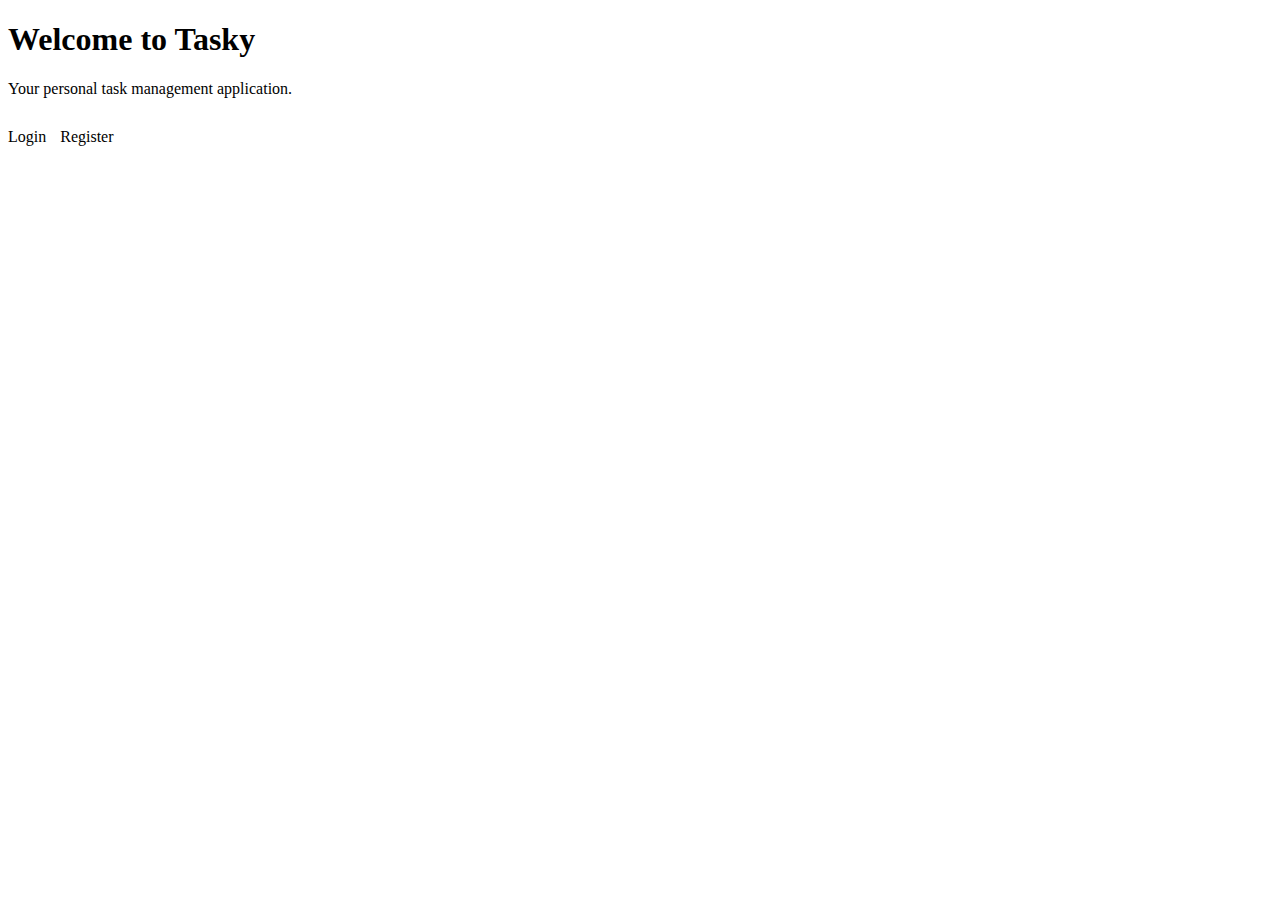
<file: src/main/resources/templates/index.html>
<!DOCTYPE html>
<html xmlns:th="http://www.thymeleaf.org">
<head>
    <title>Tasky - Home</title>
    <link rel="stylesheet" th:href="@{/css/styles.css}">
</head>
<body>
<div class="container">
    <h1>Welcome to Tasky</h1>
    <p>Your personal task management application.</p>
    <div style="margin-top: 30px;">
        <a th:href="@{/login}" class="button" style="margin-right: 10px;">Login</a>
        <a th:href="@{/register}" class="button">Register</a>
    </div>
</div>
</body>
</html>
</file>
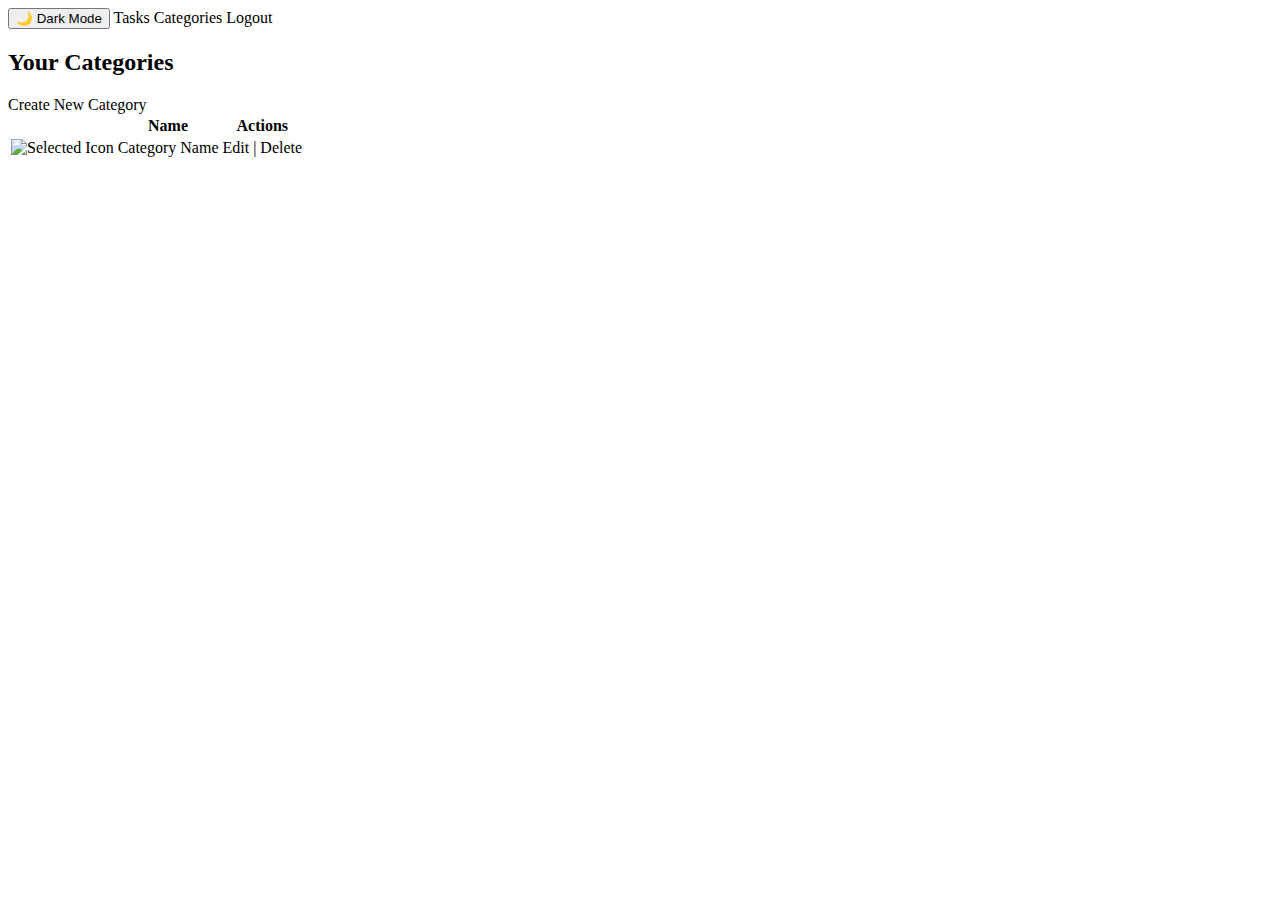
<file: src/main/resources/templates/categories.html>
<!DOCTYPE html>
<html xmlns:th="http://www.thymeleaf.org">
<head>
  <title>Tasky - Categories</title>
  <link rel="stylesheet" th:href="@{/css/styles.css}">
</head>
<body>
<!-- Navigation Bar -->
<div class="navbar">
  <button id="theme-toggle" class="theme-toggle">🌙 Dark Mode</button>
  <a th:href="@{/tasks}">Tasks</a>
  <a th:href="@{/categories}" class="button">Categories</a>
  <a th:href="@{/logout}">Logout</a>
</div>

<div class="container">
  <h2>Your Categories</h2>
  <div class="actions">
    <a th:href="@{/categories/new}" class="button">Create New Category</a>
  </div>
  <table>
    <thead>
    <tr>
      <th></th>
      <th>Name</th>
      <th>Actions</th>
    </tr>
    </thead>
    <tbody>
    <tr th:each="category : ${categories}">
      <td><img id="selected-icon" th:src="@{/icons/light/} + ${category.icon_id}" class="selected-icon" alt="Selected Icon" />
      </td>
      <td th:text="${category.name}">Category Name</td>
      <td>
        <a th:href="@{'/categories/edit/' + ${category.id}}">Edit</a> |
        <a th:href="@{'/categories/delete/' + ${category.id}}">Delete</a>
      </td>
    </tr>
    </tbody>
  </table>
</div><script th:src="@{/js/theme-toggle.js}"></script>

</body>
</html>
</file>
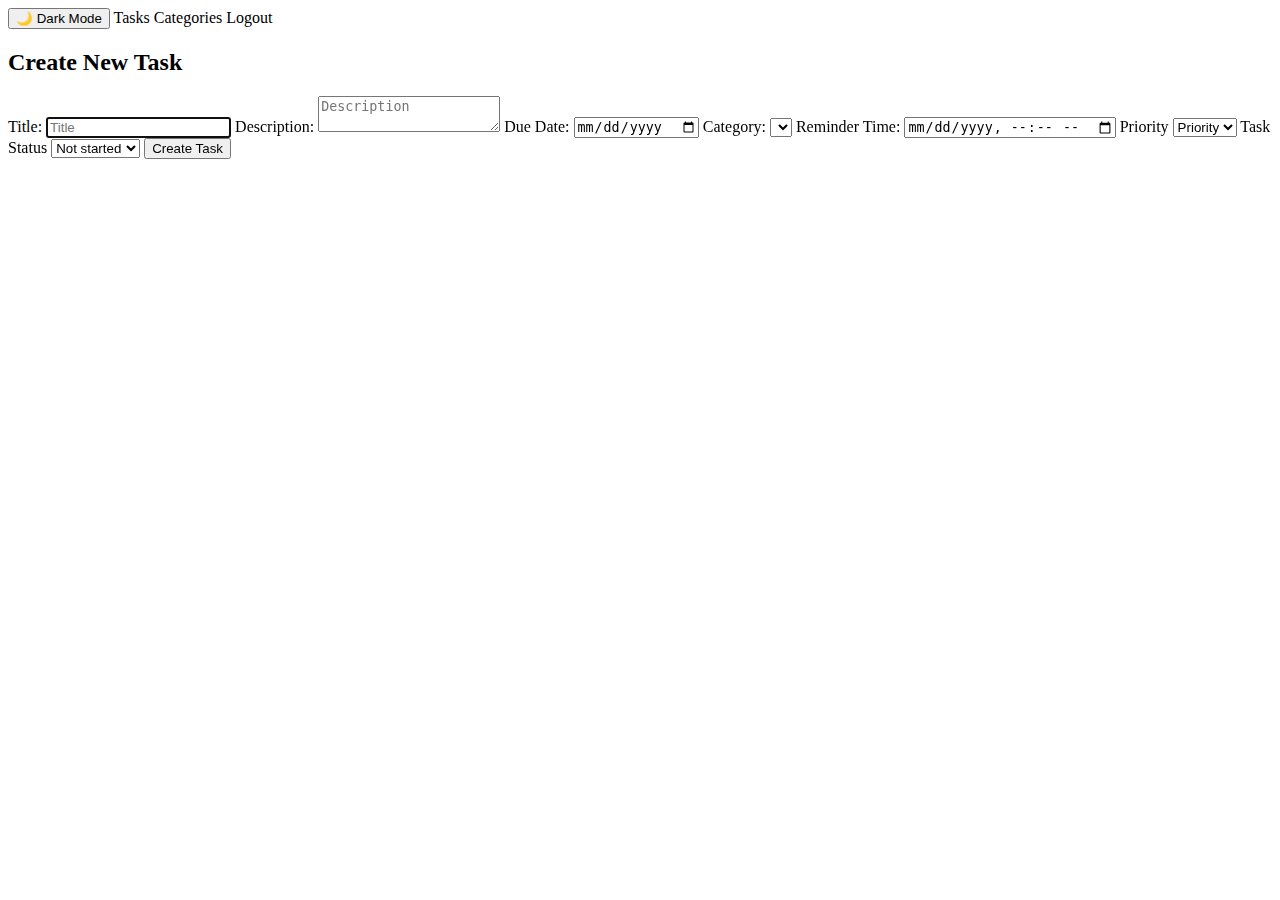
<file: src/main/resources/templates/create_task.html>
<!DOCTYPE html>
<html xmlns:th="http://www.thymeleaf.org">
<head>
  <title>Tasky - Create Task</title>
  <link rel="stylesheet" th:href="@{/css/styles.css}">
</head>
<body>
<!-- Navigation Bar -->
<div class="navbar">
  <button id="theme-toggle" class="theme-toggle">🌙 Dark Mode</button>
  <a th:href="@{/tasks}">Tasks</a>
  <a th:href="@{/categories}">Categories</a>
  <a th:href="@{/logout}">Logout</a>
</div>

<div class="container">
  <h2>Create New Task</h2>
  <form th:action="@{/tasks}" th:object="${task}" method="post">
    <input type="hidden" th:field="*{id}"/>
    <input type="hidden" name="timeZone" id="timeZone" />
    <label>Title:</label>
    <input type="text" th:field="*{title}" placeholder="Title" required autofocus/>
    <label>Description:</label>
    <textarea th:field="*{description}" placeholder="Description"></textarea>
    <label>Due Date:</label>
    <input type="date" th:field="*{dueDate}" placeholder="Due Date"/>
    <label>Category:</label>
    <select th:field="*{category.id}">
      <option value="" th:text="'Select Category'"></option>
      <option th:each="category : ${categories}"
              th:value="${category.id}"
              th:text="${category.name}"
              th:selected="${task.category != null} ? ${category.id == task.category.id} : false">
      </option>
    </select>
    <label>Reminder Time:</label>
    <input type="datetime-local" th:field="*{reminderTime}" />
    <label for="priority">Priority</label>
    <select id="priority" th:field="*{priority}">
      <option th:each="priority : ${priorities}" th:value="${priority}" th:text="${priority}">Priority</option>
    </select>
    <label>Task Status</label>
    <select id="status" name="status">
      <option value="Not started">Not started</option>
      <option value="In progress">In progress</option>
      <option value="Completed">Completed</option>
    </select>
    <button type="submit">Create Task</button>
  </form>
</div><script th:src="@{/js/theme-toggle.js}"></script>
<script>
  document.addEventListener("DOMContentLoaded", function() {
      const timeZone = Intl.DateTimeFormat().resolvedOptions().timeZone;
      document.getElementById("timeZone").value = timeZone;
  });
</script>
</body>
</html>
</file>
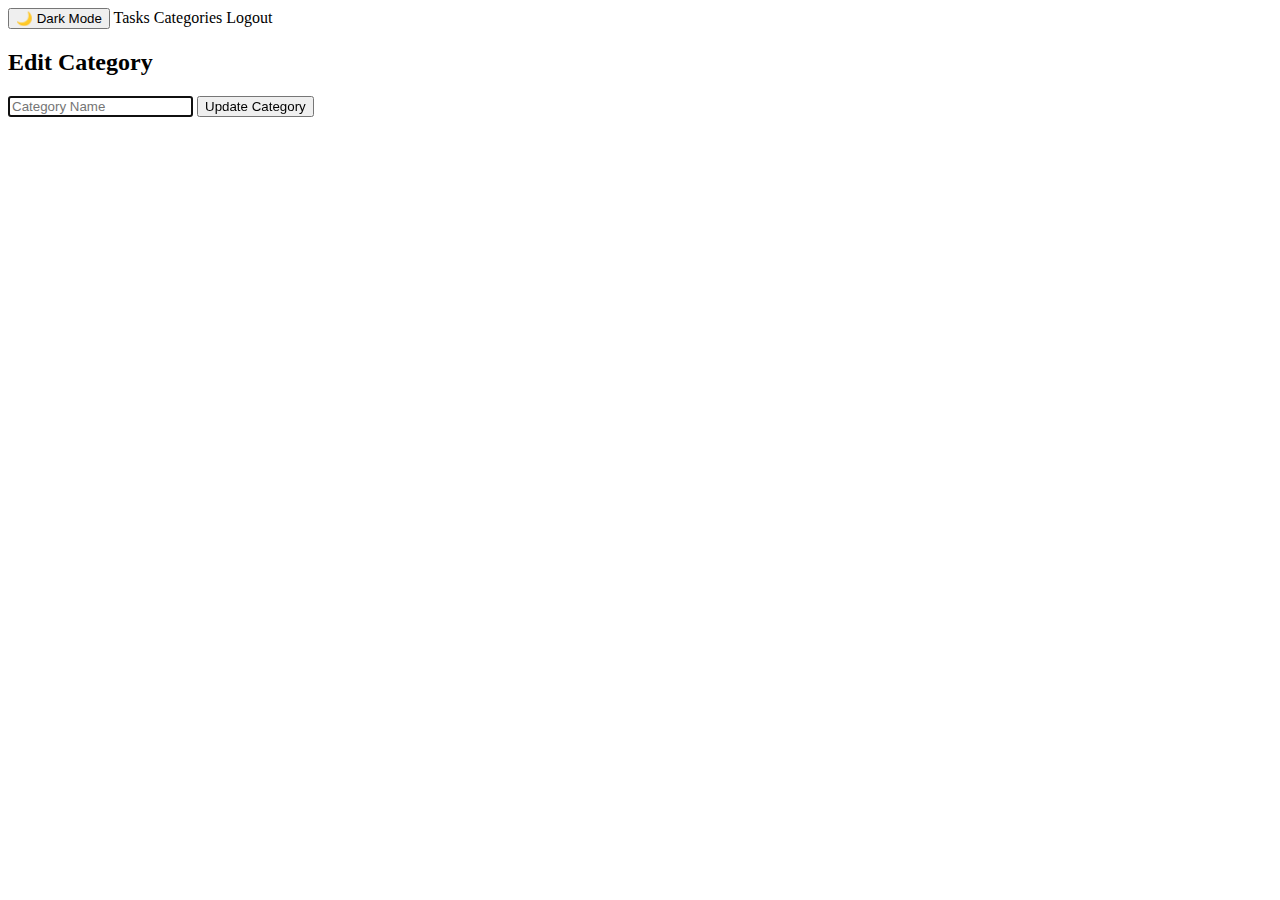
<file: src/main/resources/templates/edit_category.html>
<!DOCTYPE html>
<html xmlns:th="http://www.thymeleaf.org">
<head>
  <title>Tasky - Edit Category</title>
  <link rel="stylesheet" th:href="@{/css/styles.css}">
</head>
<body>
<!-- Navigation Bar -->
<div class="navbar">
  <button id="theme-toggle" class="theme-toggle">🌙 Dark Mode</button>
  <a th:href="@{/tasks}">Tasks</a>
  <a th:href="@{/categories}">Categories</a>
  <a th:href="@{/logout}">Logout</a>
</div>

<div class="container">
  <h2>Edit Category</h2>
  <form th:action="@{/categories/update}" th:object="${category}" method="post">
    <input type="hidden" th:field="*{id}"/>
    <input type="text" th:field="*{name}" placeholder="Category Name" required autofocus/>
    <button type="submit">Update Category</button>
  </form>
</div><script th:src="@{/js/theme-toggle.js}"></script>

</body>
</html>
</file>
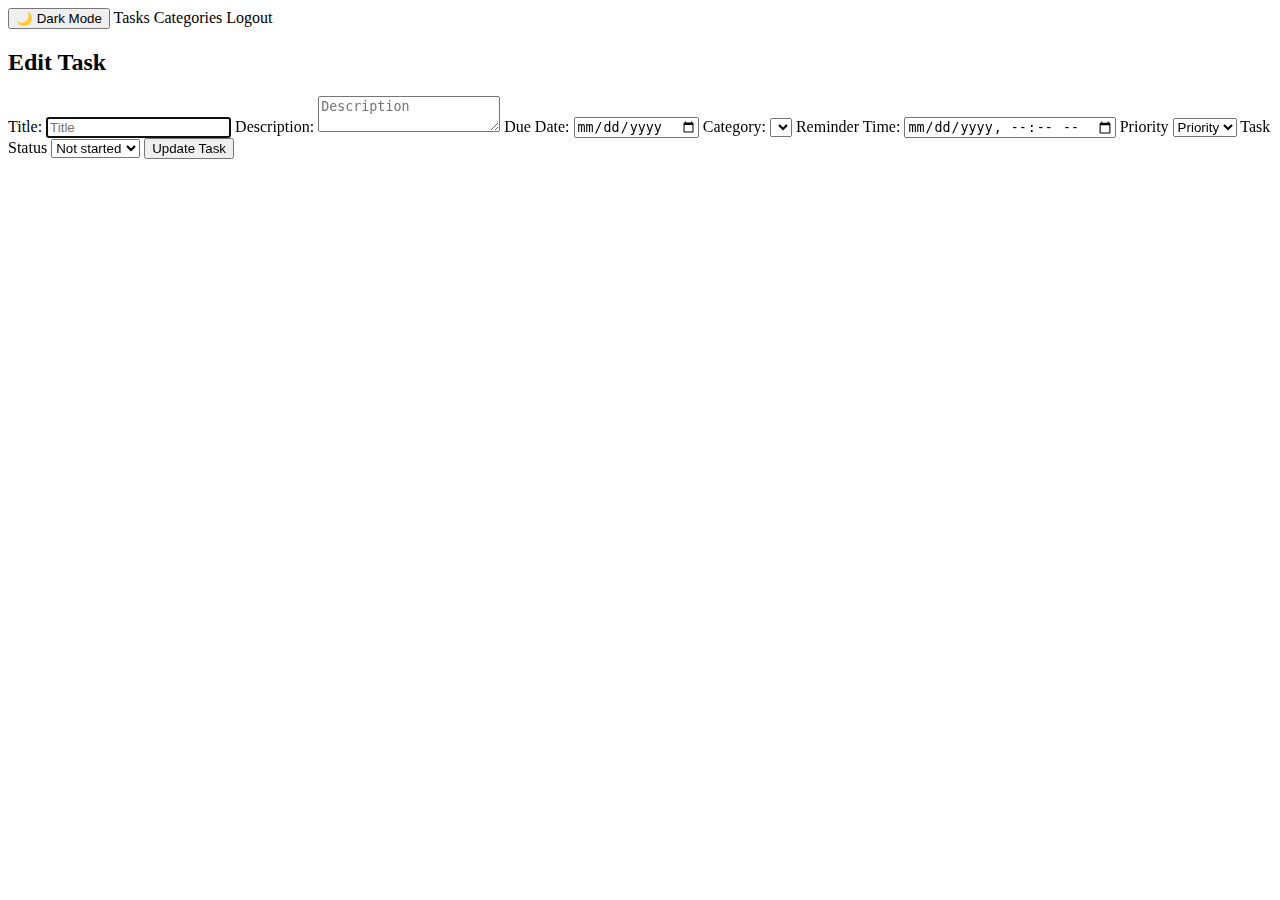
<file: src/main/resources/templates/edit_task.html>
<!DOCTYPE html>
<html xmlns:th="http://www.thymeleaf.org">
<head>
  <title>Tasky - Edit Task</title>
  <link rel="stylesheet" th:href="@{/css/styles.css}">
</head>
<body>
<!-- Navigation Bar -->
<div class="navbar">
  <button id="theme-toggle" class="theme-toggle">🌙 Dark Mode</button>
  <a th:href="@{/tasks}" class="button">Tasks</a>
  <a th:href="@{/categories}">Categories</a>
  <a th:href="@{/logout}">Logout</a>
</div>

<div class="container">
  <h2>Edit Task</h2>
  <form th:action="@{/tasks/update}" th:object="${task}" method="post">
    <input type="hidden" th:field="*{id}"/>
    <input type="hidden" th:field="*{timeZone}" id="timeZone" />
    <label>Title:</label>
    <input type="text" th:field="*{title}" placeholder="Title" required autofocus/>
    <label>Description:</label>
    <textarea th:field="*{description}" placeholder="Description"></textarea>
    <label>Due Date:</label>
    <input type="date" th:field="*{dueDate}" placeholder="Due Date"/>
    <label>Category:</label>
    <select th:field="*{category.id}">
      <option value="" th:text="'Select Category'"></option>
      <option th:each="category : ${categories}"
              th:value="${category.id}"
              th:text="${category.name}"
              th:selected="${task.category != null} ? ${category.id == task.category.id} : false">
      </option>
    </select>
    <label>Reminder Time:</label>
    <input type="datetime-local" th:field="*{reminderTime}" />
    <label for="priority">Priority</label>
    <select id="priority" th:field="*{priority}">
      <option th:each="priority : ${priorities}" th:value="${priority}" th:text="${priority}">Priority</option>
    </select>
    <label>Task Status</label>
    <select id="status" name="status">
      <option value="Not started">Not started</option>
      <option value="In progress">In progress</option>
      <option value="Completed">Completed</option>
    </select>
    <button type="submit">Update Task</button>
  </form>
</div><script th:src="@{/js/theme-toggle.js}"></script>
<script>
  document.addEventListener("DOMContentLoaded", function() {
      const timeZone = Intl.DateTimeFormat().resolvedOptions().timeZone;
      document.getElementById("timeZone").value = timeZone;
  });
</script>
</body>
</html>
</file>
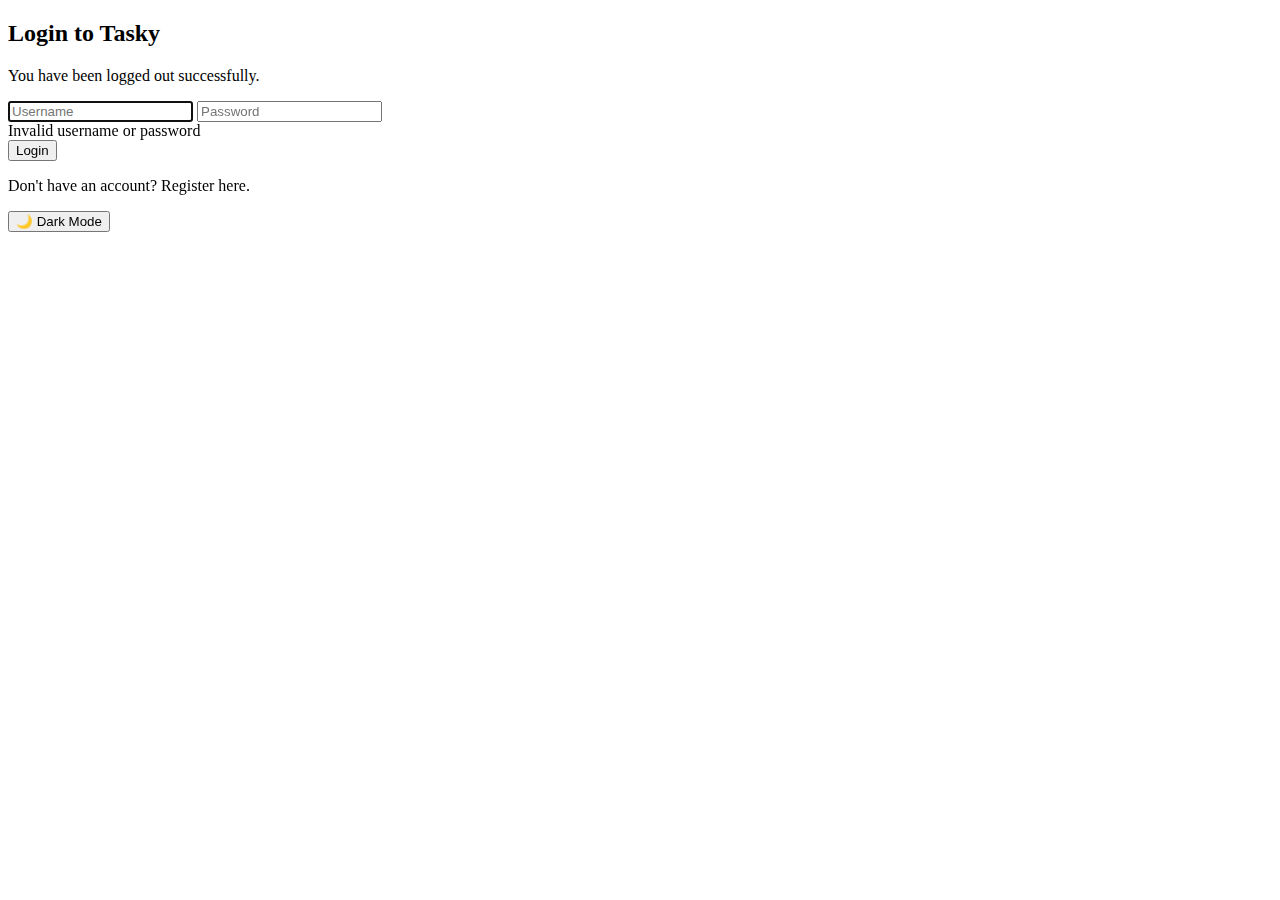
<file: src/main/resources/templates/login.html>
<!DOCTYPE html>
<html xmlns:th="http://www.thymeleaf.org">
<head>
    <title>Tasky - Login</title>
    <link rel="stylesheet" th:href="@{/css/styles.css}">
</head>
<body>
<div class="auth-container">
    <h2>Login to Tasky</h2>
    <div th:if="${param.logout != null}" class="success-message">
        <p>You have been logged out successfully.</p>
    </div>
    <form th:action="@{/login}" method="post">
        <input type="text" name="username" placeholder="Username" required autofocus/>
        <input type="password" name="password" placeholder="Password" required/>
        <div th:if="${param.error}" class="form-error">
            Invalid username or password
        </div>
        <button type="submit">Login</button>
    </form>
    <p>Don't have an account? <a th:href="@{/register}">Register here</a>.</p>
    <button id="theme-toggle" class="theme-toggle">🌙 Dark Mode</button>
</div><script th:src="@{/js/theme-toggle.js}"></script>
</body>
</html>
</file>
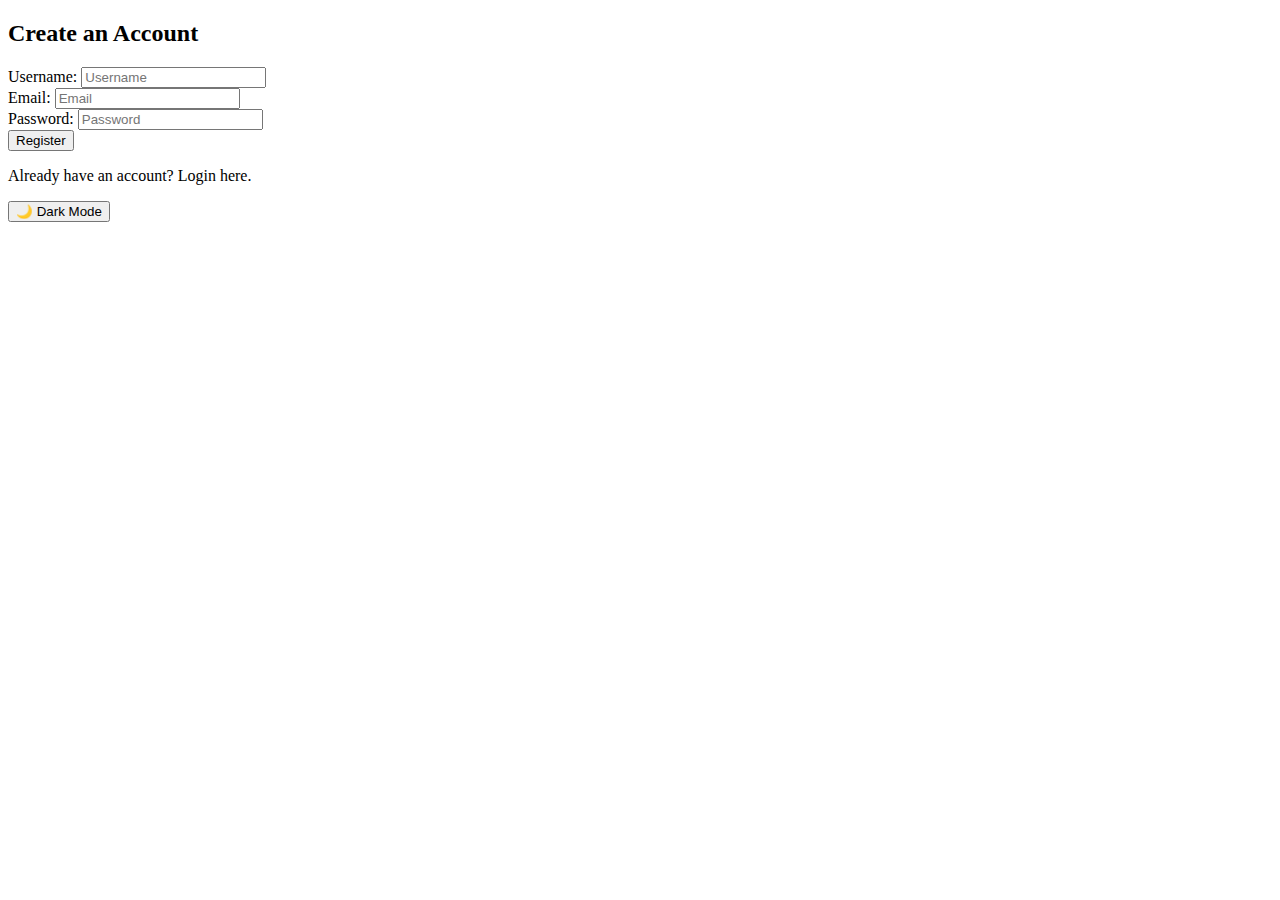
<file: src/main/resources/templates/register.html>
<!DOCTYPE html>
<html xmlns:th="http://www.thymeleaf.org">
<head>
    <title>Tasky - Register</title>
    <!-- Google Fonts -->
    <link rel="preconnect" href="https://fonts.googleapis.com">
    <link rel="preconnect" href="https://fonts.gstatic.com" crossorigin>
    <!-- Include Montserrat Font -->
    <link href="https://fonts.googleapis.com/css2?family=Montserrat:wght@400;600&display=swap" rel="stylesheet">
    <!-- CSS Stylesheet -->
    <link rel="stylesheet" th:href="@{/css/styles.css}">
</head>
<body>
<div class="auth-container">
    <h2>Create an Account</h2>
    <form th:action="@{/register}" th:object="${user}" method="post">
        <div>
            <label>Username:</label>
            <input type="text" th:field="*{username}" placeholder="Username" />
            <div th:if="${#fields.hasErrors('username')}" th:errors="*{username}"></div>
        </div>

        <div>
            <label>Email:</label>
            <input type="email" th:field="*{email}" placeholder="Email" />
            <div th:if="${#fields.hasErrors('email')}" th:errors="*{email}"></div>
        </div>

        <div>
            <label>Password:</label>
            <input type="password" th:field="*{password}" placeholder="Password" />
            <div th:if="${#fields.hasErrors('password')}" th:errors="*{password}"></div>
        </div>
        <button type="submit">Register</button>
    </form>
    <p>Already have an account? <a th:href="@{/login}">Login here</a>.</p>
    <button id="theme-toggle" class="theme-toggle">🌙 Dark Mode</button>
</div><script th:src="@{/js/theme-toggle.js}"></script>
</body>
</html>
</file>
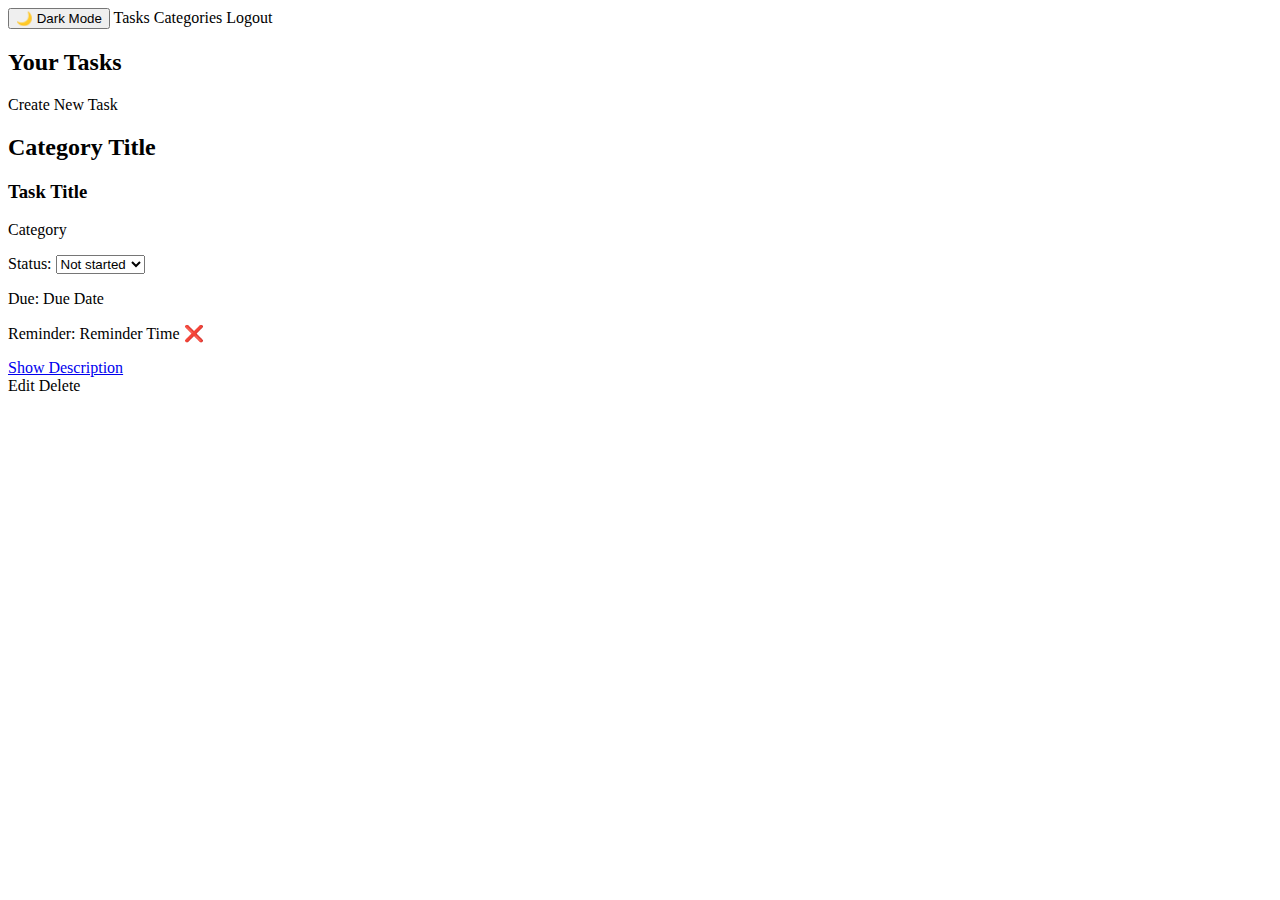
<file: src/main/resources/templates/tasks.html>
<!DOCTYPE html>
<html xmlns:th="http://www.thymeleaf.org">
<head>
  <meta name="application-server-public-key" th:content="${applicationServerPublicKey}">
  <meta name="_csrf" th:content="${_csrf.token}"/>
  <meta name="_csrf_header" th:content="${_csrf.headerName}"/>
  <title>Tasky - Tasks</title>
  <link rel="stylesheet" th:href="@{/css/styles.css}">
</head>
<body>
<!-- Navigation Bar -->
<div class="navbar">
  <button id="theme-toggle" class="theme-toggle">🌙 Dark Mode</button>
  <a th:href="@{/tasks}" class="button">Tasks</a>
  <a th:href="@{/categories}">Categories</a>
  <a th:href="@{/logout}">Logout</a>
</div>
<!-- Overdue Tasks -->
<div class="container">
  <h2>Your Tasks</h2>
  <div class="actions">
    <a th:href="@{/tasks/new}" class="button">Create New Task</a>
  </div>
  <div th:each="group : ${taskGroups}">
    <div class="day">
      <h2 th:text="${group.title}">Category Title</h2>
      <div class="task-cards">
        <div th:each="task : ${group.tasks}" class="task-card" th:classappend="${task.priority}">
          <div class="task-header">
            <span class="priority-label" th:text="${task.priority}"></span>
            <h3 th:text="${task.title}">Task Title</h3>
            <span th:text="${task.category.name}">Category</span>
          </div>
          <div class="task-body">
            <p>Status:
              <select class="select" th:attr="data-task-id=${task.id}">
                <option th:selected="${task.status == 'Not started'}" th:value="'Not started'">Not started</option>
                <option th:selected="${task.status == 'In progress'}" th:value="'In progress'">In progress</option>
                <option th:selected="${task.status == 'Completed'}" th:value="'Completed'">Completed</option>
              </select>
            <p>Due: <span th:text="${#temporals.format(task.dueDate, 'yyyy-MM-dd')}">Due Date</span></p>
            <p>Reminder:
              <span th:if="${task.reminderTime != null}" th:text="${#temporals.format(task.reminderTime, 'yyyy-MM-dd HH:mm')}">Reminder Time</span>
              <span th:if="${task.reminderTime == null}">❌</span>
            </p>

            <div>
              <a href="#" onclick="toggleDescription(this); return false;">Show Description</a>
              <div class="task-desc" style="display: none;" th:text="${task.description}"></div>
            </div>
          </div>
          <div class="task-actions">
            <a th:href="@{'/tasks/edit/' + ${task.id}}" class="edit-btn">Edit</a>
            <a th:href="@{'/tasks/delete/' + ${task.id}}" class="delete-btn">Delete</a>
          </div>
        </div>
      </div>
    </div>
  </div>
</div>

<script th:src="@{/js/theme-toggle.js}"></script>
<script th:src="@{/js/notification.js}"></script>
<script>
  function toggleDescription(link) {
      const desc = link.nextElementSibling;
      desc.style.display = desc.style.display === 'none' ? 'block' : 'none';
      link.textContent = desc.style.display === 'none' ? 'Show Description' : 'Hide Description';
  }
</script>
<!-- ajax status update -->
<script>
  document.addEventListener('DOMContentLoaded', function() {
    // Обработка изменения статуса в выпадающем списке
    document.querySelectorAll('.status-select').forEach(function(selectElement) {
      selectElement.addEventListener('change', function() {
        const taskId = this.getAttribute('data-task-id');
        const newStatus = this.value;

        // Отправляем запрос на сервер для обновления статуса
        fetch(`/tasks/update-status/${taskId}`, {
          method: 'POST',
          headers: {
            'Content-Type': 'application/json',
            'X-CSRF-TOKEN': document.querySelector('meta[name="_csrf"]').getAttribute('content')
          },
          body: JSON.stringify({ status: newStatus })
        })
        .then(response => response.json())
        .then(data => {
          console.log(`Status for task ${taskId} updated to ${newStatus}`);
        })
        .catch(error => console.error('Error:', error));
      });
    });
  });
</script>

</body>
</html>
</file>
